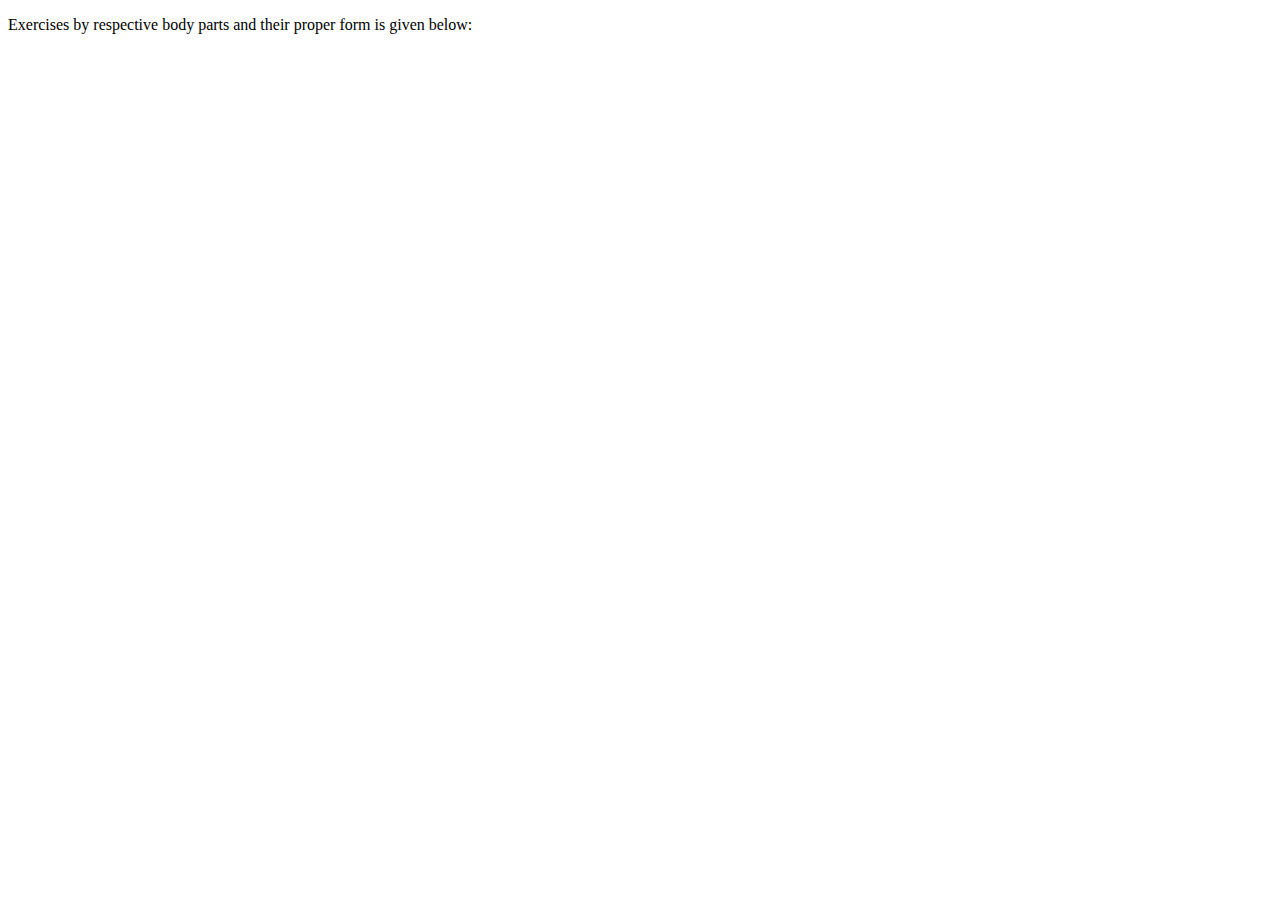
<file: Gym site/index.html/exercises.html>
<!DOCTYPE html>
<html lang="en" dir="ltr">
  <head>
    <meta charset="utf-8">
    <title>Exercises</title>
  </head>
  <body>
    <p> Exercises by respective body parts and their proper form is given below:</p>


  </body>
</html>
</file>
